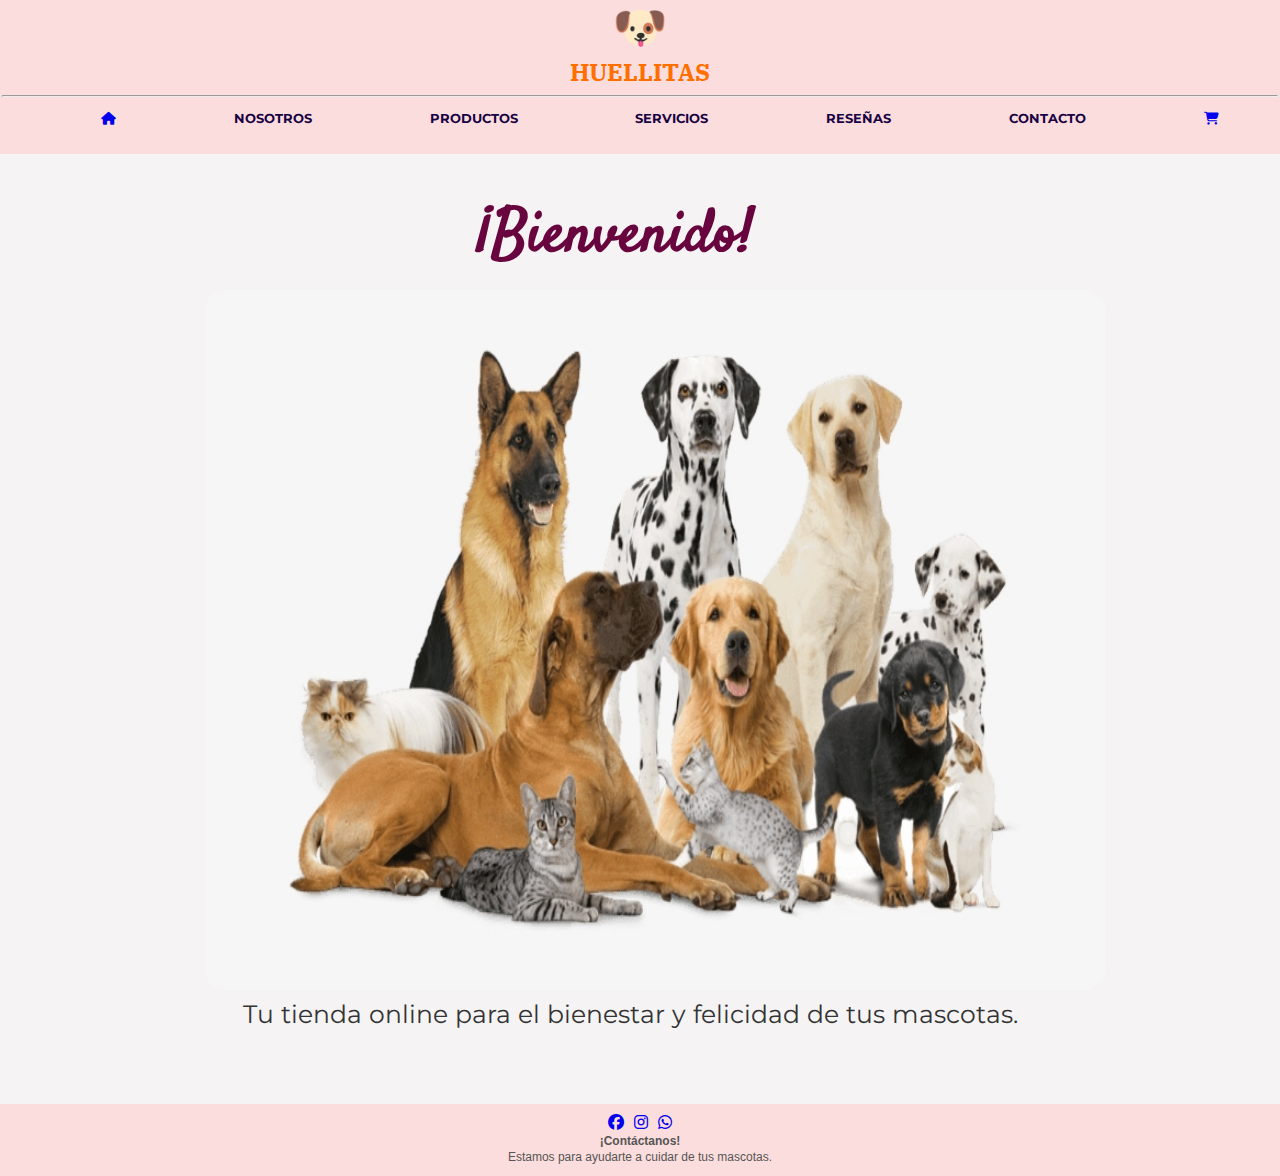
<file: index.html>
<!DOCTYPE html>
<html lang="es">
<head>
    <meta charset="UTF-8">
    <meta name="viewport" content="width=device-width, initial-scale=1.0">
    <link rel="stylesheet" href="styles.css">
    <link rel="preconnect" href="https://fonts.googleapis.com">
<link rel="preconnect" href="https://fonts.gstatic.com" crossorigin>
<link href="https://fonts.googleapis.com/css2?family=IBM+Plex+Serif:ital,wght@0,100;0,200;0,300;0,400;0,500;0,600;0,700;1,100;1,200;1,300;1,400;1,500;1,600;1,700&family=Montserrat:ital,wght@0,100..900;
1,100..900&family=Passion+One:wght@400;700;900&family=Permanent+Marker&family=Satisfy&display=swap" rel="stylesheet">
<link rel="stylesheet" href="https://cdnjs.cloudflare.com/ajax/libs/font-awesome/6.5.0/css/all.min.css">

    <title>Huellitas</title>
</head>
<body>
    <header>
        <img src="Imagen/logo1.jpg" alt="Logo" width="4%" class="imglogo">
        <h1 class="h1">HUELLITAS </h1>     
        <hr>
        <nav>  
       <ul class="nav-list"> 
         <li><a href="./index.html"><i class="fa-solid fa-house"></i></a></li>
          <li><a class="header_link" href="nosotros.html"><strong>NOSOTROS</strong></a></li>
          <li><a class="header_link" href="fakestore.html"><strong>PRODUCTOS</strong></a></li>
          <li> <a class="header_link" href="servicios.html"><strong>SERVICIOS</strong></a></li>
          <li><a class="header_link" href="reseñas.html"><strong>RESEÑAS</strong></a></li>
          <li> <a class="header_link" href="contacto.html"><strong>CONTACTO</strong></a></li>
          <!-- Inicio del li del carrito -->
                    <li>
                        <a href="#" id="icono-carrito" class="carrito-icono">
                            <i class="fa-solid fa-cart-shopping"></i>
                            <span id="contador-carrito" class="contador-carrito"></span>
                        </a>
                    </li>
                    <!-- Fin del li del carrito -->
       </ul>
    </nav>
    </header>
<main>
    <section>
    <h3 class="bienvenido"> ¡Bienvenido! </h3>
    <img src="Imagen/banner-mascotas.png" alt="Baner de mascotas" class="img-banner" >
    <p class="p1"> Tu tienda online para el bienestar y felicidad de tus mascotas.</p>
    </section>
  </main>
    <footer class="pet-footer">
    <div class="social-icons">
      <a href="https://www.facebook.com/"> <i class="fa-brands fa-facebook"></i></a>
      <a href="https://www.instagram.com/"><i class="fa-brands fa-instagram"></i></a>
      <a href="https://web.whatsapp.com/"><i class="fa-brands fa-whatsapp"></i></a>
       </div>
        <p class="footer-pet-p"><strong> ¡Contáctanos! </strong> </p>
        <p class="footer-pet-p"> Estamos para ayudarte a cuidar de tus mascotas. </p>
    </footer>
</body>
</html>
</file>
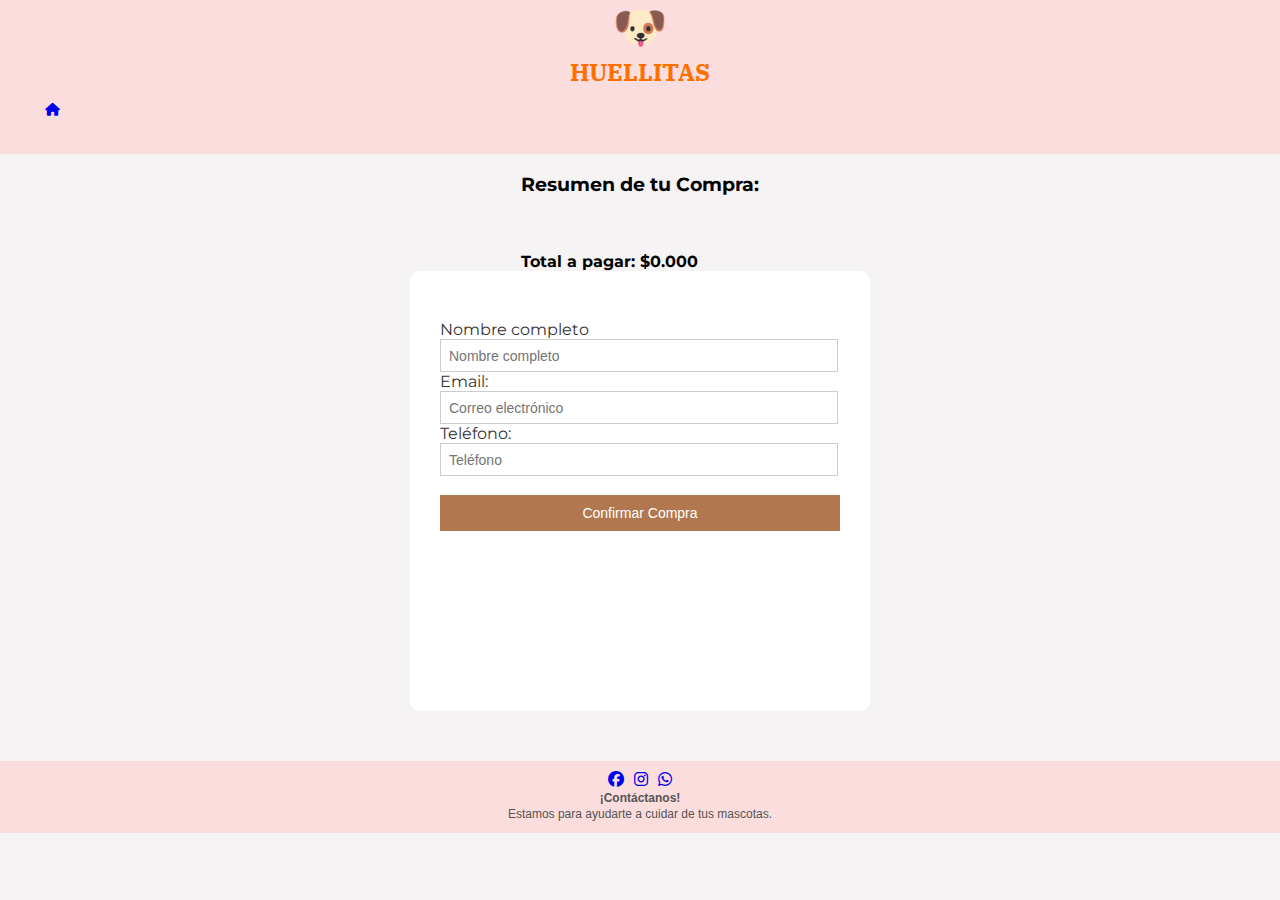
<file: compra.html>
<!DOCTYPE html>
<html lang="es">
<head>
    <meta charset="UTF-8">
    <meta name="viewport" content="width=device-width, initial-scale=1.0">
    <meta name="description" content="Pet Shop con alimentos, accesorios y juguetes para perros y gatos. Calidad, precios justos y envíos rápidos.">
    <meta name="keywords" content="pet shop, tienda de mascotas, alimentos para perros, accesorios para gatos, juguetes para mascotas, cuidado animal">
    <meta name="robots" content="index, follow">

    <link rel="stylesheet" href="styles.css">
    <link rel="preconnect" href="https://fonts.googleapis.com">
<link rel="preconnect" href="https://fonts.gstatic.com" crossorigin>
<link href="https://fonts.googleapis.com/css2?family=IBM+Plex+Serif:ital,wght@0,100;0,200;0,300;0,400;0,500;0,600;0,700;1,100;1,200;1,300;1,400;1,500;1,600;1,700&family=Montserrat:ital,wght@0,100..900;
1,100..900&family=Passion+One:wght@400;700;900&family=Permanent+Marker&family=Satisfy&display=swap" rel="stylesheet">
<link rel="stylesheet" href="https://cdnjs.cloudflare.com/ajax/libs/font-awesome/6.5.0/css/all.min.css">

    <title>Resumen de compra</title>
</head>

<body>
  
   <header>
        <img src="Imagen/logo1.jpg" alt="Logo" width="4%" class="imglogo">
        <h1 class="h1">HUELLITAS </h1>  
        <ul class="nav"> 
          <nav>
         <li><a href="./index.html"><i class="fa-solid fa-house"></i></a></li>   
         </nav>
    </header>
  

  <main class="compra">
    <section>
      <div id="detalle"></div>
    </section>
  </main>

  <form id="formulario" action="https://formspree.io/f/xkgrnjez" method="POST">
    <textarea id="carritoData" name="carrito" style="display:none;"></textarea>
    <textarea id="totalCarrito" name="total" style="display:none;"></textarea>
    <br >
    <label>Nombre completo</label>
    <input class="nombre" type="text" id="nombre" name="nombre" placeholder="Nombre completo" required>
    <label>Email:</label>
    <input class="email" type="email" id="contactoEmail" name="email" placeholder="Correo electrónico" required>
    <label>Teléfono:</label>
    <input class="telefono" type="tel" id="telefono" name="telefono" placeholder="Teléfono">
    <br><br>
    <button -type="submit" id="botonEnviar">Confirmar Compra</button>
  </form>


  <footer class="pet-footer">
    <div class="social-icons">
      <a href="https://www.facebook.com/"> <i class="fa-brands fa-facebook"></i></a>
      <a href="https://www.instagram.com/"><i class="fa-brands fa-instagram"></i></a>
      <a href="https://web.whatsapp.com/"><i class="fa-brands fa-whatsapp"></i></a>
       </div>
        <p class="footer-pet-p"><strong> ¡Contáctanos! </strong> </p>
        <p class="footer-pet-p"> Estamos para ayudarte a cuidar de tus mascotas. </p>
    </footer>

  <script src="compra.js"></script>

</body>

</html>
</file>
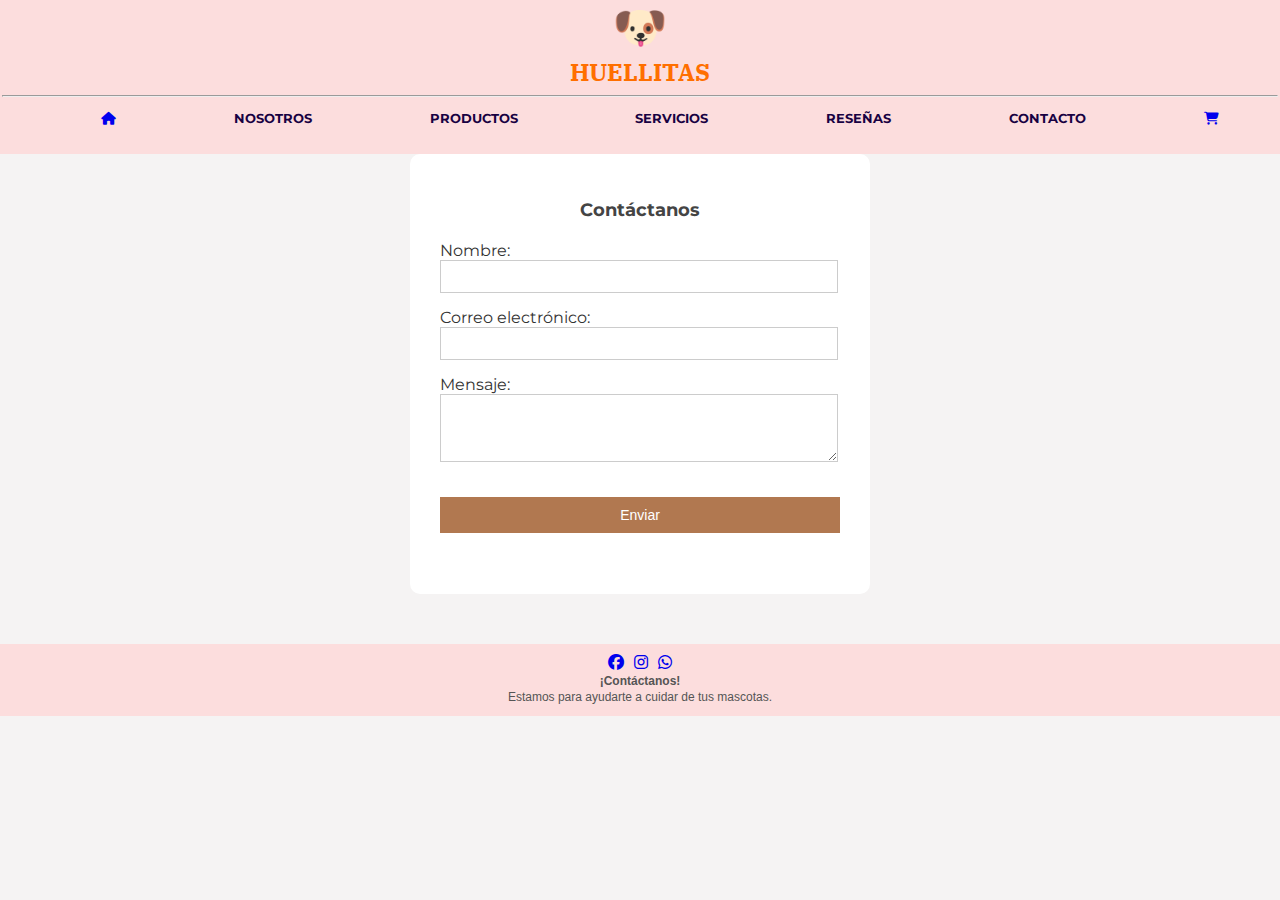
<file: contacto.html>
<!DOCTYPE html>
<html lang="en">
<head>
    <meta charset="UTF-8">
    <meta name="viewport" content="width=device-width, initial-scale=1.0">
    <meta name="description" content="Pet Shop con alimentos, accesorios y juguetes para perros y gatos. Calidad, precios justos y envíos rápidos.">
    <meta name="keywords" content="pet shop, tienda de mascotas, alimentos para perros, accesorios para gatos, juguetes para mascotas, cuidado animal">
    <meta name="robots" content="index, follow">
    <link rel="stylesheet" href="styles.css">
    <link rel="preconnect" href="https://fonts.googleapis.com">
<link rel="preconnect" href="https://fonts.gstatic.com" crossorigin>
<link href="https://fonts.googleapis.com/css2?family=IBM+Plex+Serif:ital,
wght@0,100;0,200;0,300;0,400;0,500;0,600;0,700;1,100;1,200;1,300;1,400;1,500;1,600;1,700&family=Montserrat:ital,
wght@0,100..900;1,100..900&display=swap" rel="stylesheet">
<link rel="stylesheet" href="https://cdnjs.cloudflare.com/ajax/libs/font-awesome/6.5.0/css/all.min.css">

    <title>Huellitas</title>
</head>
<body>
    <header>
        <img src="Imagen/logo1.jpg" alt="Logo" width="4%" class="imglogo">
        <h1 class="h1">HUELLITAS</h1>
<hr>
     <nav>  
       <ul class="nav-list"> 
         <li><a href="./index.html"><i class="fa-solid fa-house"></i></a></li>
         <li><a class="header_link" href="nosotros.html"><strong>NOSOTROS</strong></a></li>
          <li><a class="header_link" href="fakestore.html"><strong>PRODUCTOS</strong></a></li>
          <li> <a class="header_link" href="servicios.html"><strong>SERVICIOS</strong></a></li>
          <li><a class="header_link" href="reseñas.html"><strong>RESEÑAS</strong></a></li>
          <li> <a class="header_link" href="contacto.html"><strong>CONTACTO</strong></a></li>
          <!-- Inicio del li del carrito -->
                    <li>
                        <a href="#" id="icono-carrito" class="carrito-icono">
                            <i class="fa-solid fa-cart-shopping"></i>
                            <span id="contador-carrito" class="contador-carrito"></span>
                        </a>
                    </li>
                    <!-- Fin del li del carrito -->
       </ul>
    </nav>
    </header>

    <main>
      <section>
  <form action="https://formspree.io/f/xkgrnjez" method="post">
    <h2>Contáctanos</h2>
    <ul class="navlist">
      <li>
        <label for="nombre">Nombre:</label>
        <input class="nombre" type="text" id="nombre" name="nombre" required>
      </li>
      <li>
        <label for="email">Correo electrónico:</label>
        <input class="email" type="email" id="email" name="email" required>
      </li>
      <li>
        <label for="mensaje">Mensaje:</label>
        <textarea id="mensaje" name="mensaje" rows="4" cols="50"  required></textarea>
      </li>
    </ul>
    
    <button type="submit">Enviar</button>
  </form>
  </section>
</main>

<footer class="pet-footer">
    <div class="social-icons">
      <a href="https://www.facebook.com/"> <i class="fa-brands fa-facebook"></i></a>
      <a href="https://www.instagram.com/"><i class="fa-brands fa-instagram"></i></a>
      <a href="https://web.whatsapp.com/"><i class="fa-brands fa-whatsapp"></i></a>
       </div>
        <p class="footer-pet-p"><strong> ¡Contáctanos! </strong> </p>
        <p class="footer-pet-p"> Estamos para ayudarte a cuidar de tus mascotas. </p>
    </footer>

</body>
</html>
</file>
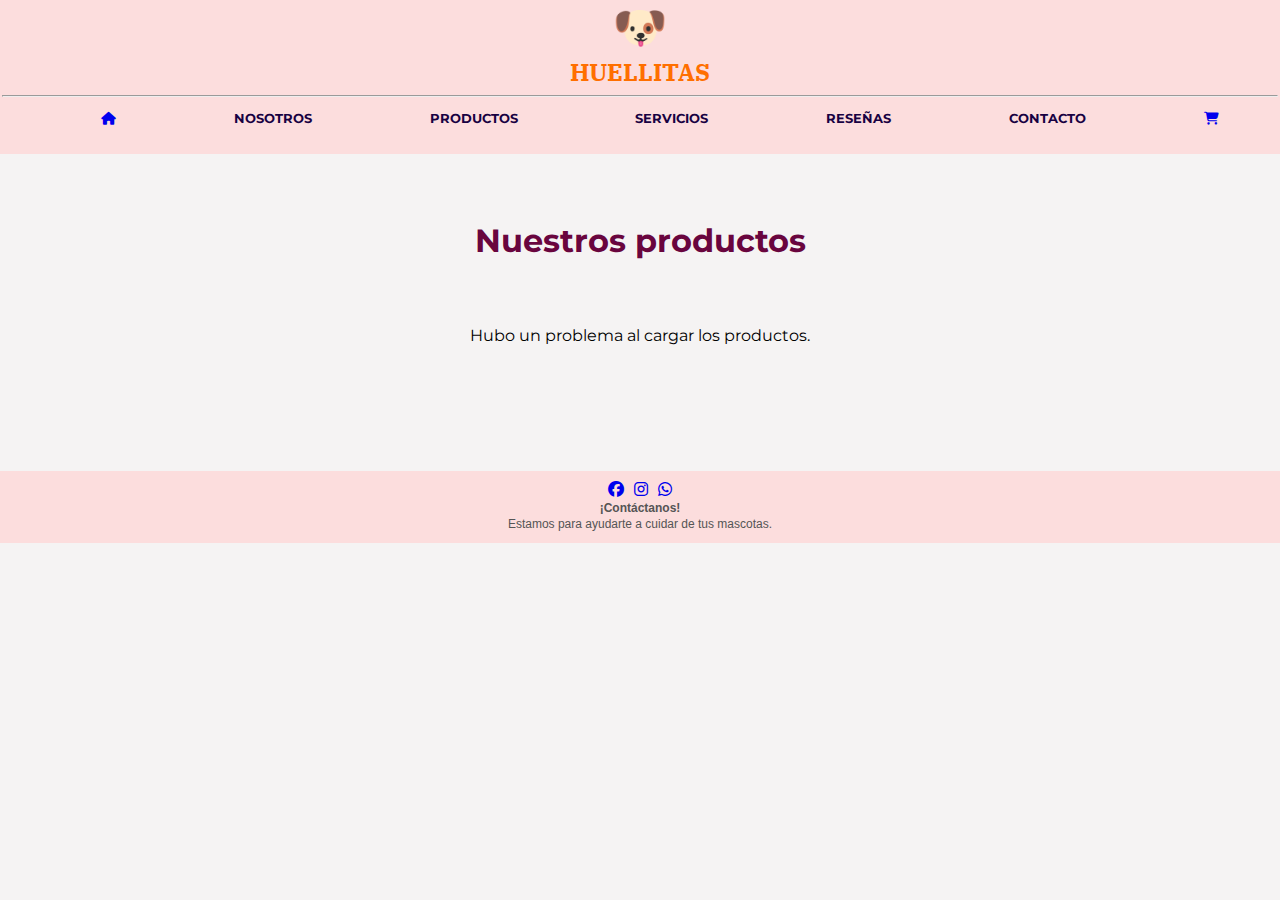
<file: fakestore.html>
<!DOCTYPE html>
<html lang="en">
<head>
    <meta charset="UTF-8">
    <meta name="viewport" content="width=device-width, initial-scale=1.0">
     <meta name="description" content="Pet Shop con alimentos, accesorios y juguetes para perros y gatos. Calidad, precios justos y envíos rápidos.">
    <meta name="keywords" content="pet shop, tienda de mascotas, alimentos para perros, accesorios para gatos, juguetes para mascotas, cuidado animal">
    <meta name="robots" content="index, follow">
    <link rel="stylesheet" href="styles.css">
    <link rel="preconnect" href="https://fonts.googleapis.com">
<link rel="preconnect" href="https://fonts.gstatic.com" crossorigin>
<link href="https://fonts.googleapis.com/css2?family=IBM+Plex+Serif:ital,
wght@0,100;0,200;0,300;0,400;0,500;0,600;0,700;1,100;1,200;1,300;1,400;1,500;1,600;1,700&family=Montserrat:ital,
wght@0,100..900;1,100..900&display=swap" rel="stylesheet">
<link rel="stylesheet" href="https://cdnjs.cloudflare.com/ajax/libs/font-awesome/6.5.0/css/all.min.css">
    <title>Huellitas</title>
</head>
<body>
    <header>
        <img src="Imagen/logo1.jpg" alt="Logo" width="4%" class="imglogo">
        <h1 class="h1">HUELLITAS</h1>
        
<hr>
        <nav>  
       <ul class="nav-list"> 
         <li><a href="./index.html"><i class="fa-solid fa-house"></i></a></li>
          <li><a class="header_link" href="nosotros.html"><strong>NOSOTROS</strong></a></li>
          <li><a class="header_link" href="fakestore.html"><strong>PRODUCTOS</strong></a></li>
          <li> <a class="header_link" href="servicios.html"><strong>SERVICIOS</strong></a></li>
          <li><a class="header_link" href="reseñas.html"><strong>RESEÑAS</strong></a></li>
          <li> <a class="header_link" href="contacto.html"><strong>CONTACTO</strong></a></li>
          <!-- Inicio del li del carrito -->
                    <li>
                        <a href="#" id="icono-carrito" class="carrito-icono">
                            <i class="fa-solid fa-cart-shopping"></i>
                            <span id="contador-carrito" class="contador-carrito"></span>
                        </a>
                    </li>
                    <!-- Fin del li del carrito -->
       </ul>
    </nav>
    </header>
<main>
<section class="reseñas">
  <h2 class="titulo-reseñas">Nuestros productos</h2>
    <div id="fakestore-container"></div>

    <!-- Modal del Carrito -->
    <div id="modal-carrito" class="modal">
        <div class="modal-contenido">
            <span class="cerrar-modal">&times;</span>
            <h2>Tu Carrito</h2>
            <div id="lista-carrito"></div>
            <div id="total-carrito">Total: $0.00</div>
            <div class="botones-carrito">
                <button id="vaciar-carrito">Vaciar Carrito</button>
                <button id="pagar">Pagar</button>
            </div>
        </div>
    </div>
</section>
</main>

    <!-- Inicio de tu Footer-->
<footer class="pet-footer">
    <div class="social-icons">
      <a href="https://www.facebook.com/"> <i class="fa-brands fa-facebook"></i></a>
      <a href="https://www.instagram.com/"><i class="fa-brands fa-instagram"></i></a>
      <a href="https://web.whatsapp.com/"><i class="fa-brands fa-whatsapp"></i></a>
       </div>
        <p class="footer-pet-p"><strong> ¡Contáctanos! </strong> </p>
        <p class="footer-pet-p"> Estamos para ayudarte a cuidar de tus mascotas. </p>
    </footer>
    <!-- Fin de tu Footer-->
    <script src="fakestore.js"></script> 
    <script src="https://cdn.jsdelivr.net/npm/bootstrap@5.3.6/dist/js/bootstrap.bundle.min.js"
        integrity="sha384-j1CDi7MgGQ12Z7Qab0qlWQ/Qqz24Gc6BM0thvEMVjHnfYGF0rmFCozFSxQBxwHKO"
        crossorigin="anonymous"></script>

</body>

</html>
</file>
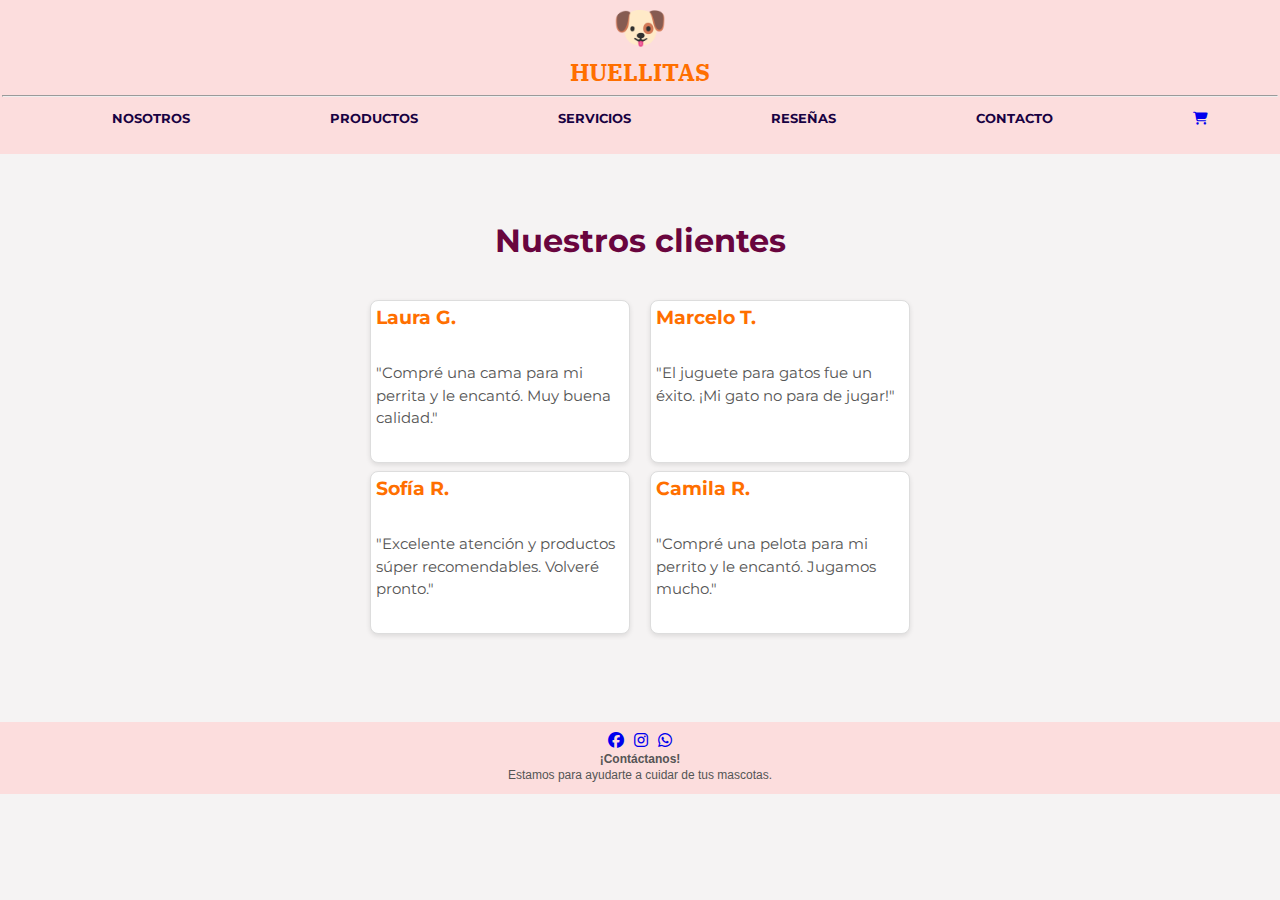
<file: reseñas.html>
<!DOCTYPE html>
<html lang="en">
<head>
    <meta charset="UTF-8">
    <meta name="viewport" content="width=device-width, initial-scale=1.0">
     <meta name="description" content="Pet Shop con alimentos, accesorios y juguetes para perros y gatos. Calidad, precios justos y envíos rápidos.">
    <meta name="keywords" content="pet shop, tienda de mascotas, alimentos para perros, accesorios para gatos, juguetes para mascotas, cuidado animal">
    <meta name="robots" content="index, follow">
    <link rel="stylesheet" href="styles.css">
    <link rel="preconnect" href="https://fonts.googleapis.com">
<link rel="preconnect" href="https://fonts.gstatic.com" crossorigin>
<link href="https://fonts.googleapis.com/css2?family=IBM+Plex+Serif:ital,
wght@0,100;0,200;0,300;0,400;0,500;0,600;0,700;1,100;1,200;1,300;1,400;1,500;1,600;1,700&family=Montserrat:ital,
wght@0,100..900;1,100..900&display=swap" rel="stylesheet">
<link rel="stylesheet" href="https://cdnjs.cloudflare.com/ajax/libs/font-awesome/6.5.0/css/all.min.css">
    <title>Huellitas</title>
</head>
<body>
    <header>
        <img src="Imagen/logo1.jpg" alt="Logo" width="4%" class="imglogo">
        <h1 class="h1">HUELLITAS</h1>
        
<hr>
        <nav>  
       <ul class="nav-list"> 
         <li><a class="header_link" href="nosotros.html"><strong>NOSOTROS</strong></a></li>
          <li><a class="header_link" href="fakestore.html"><strong>PRODUCTOS</strong></a></li>
          <li> <a class="header_link" href="servicios.html"><strong>SERVICIOS</strong></a></li>
          <li><a class="header_link" href="reseñas.html"><strong>RESEÑAS</strong></a></li>
          <li> <a class="header_link" href="contacto.html"><strong>CONTACTO</strong></a></li>
          <!-- Inicio del li del carrito -->
                    <li>
                        <a href="#" id="icono-carrito" class="carrito-icono">
                            <i class="fa-solid fa-cart-shopping"></i>
                            <span id="contador-carrito" class="contador-carrito"></span>
                        </a>
                    </li>
                    <!-- Fin del li del carrito -->
       </ul>
    </nav>
    </header>
<main>
<section class="reseñas">
  <h2 class="titulo-reseñas">Nuestros clientes</h2>
  <div class="reseñas-grid">
    <div class="card">
      <h3>Laura G.</h3>
      <p>"Compré una cama para mi perrita y le encantó. Muy buena calidad."</p>
    </div>
    <div class="card">
      <h3>Marcelo T.</h3>
      <p>"El juguete para gatos fue un éxito. ¡Mi gato no para de jugar!"</p>
    </div>
    <div class="card">
      <h3>Sofía R.</h3>
      <p>"Excelente atención y productos súper recomendables. Volveré pronto."</p>
    </div>
     <div class="card">
      <h3>Camila R.</h3>
      <p>"Compré una pelota para mi perrito y le encantó. Jugamos mucho."</p>
    </div>
  </div>
</section>
</main>

  <footer class="pet-footer">
    <div class="social-icons">
      <a href="https://www.facebook.com/"> <i class="fa-brands fa-facebook"></i></a>
      <a href="https://www.instagram.com/"><i class="fa-brands fa-instagram"></i></a>
      <a href="https://web.whatsapp.com/"><i class="fa-brands fa-whatsapp"></i></a>
       </div>
        <p class="footer-pet-p"><strong> ¡Contáctanos! </strong> </p>
        <p class="footer-pet-p"> Estamos para ayudarte a cuidar de tus mascotas. </p>
    </footer>
     
</body>
</html>
</file>
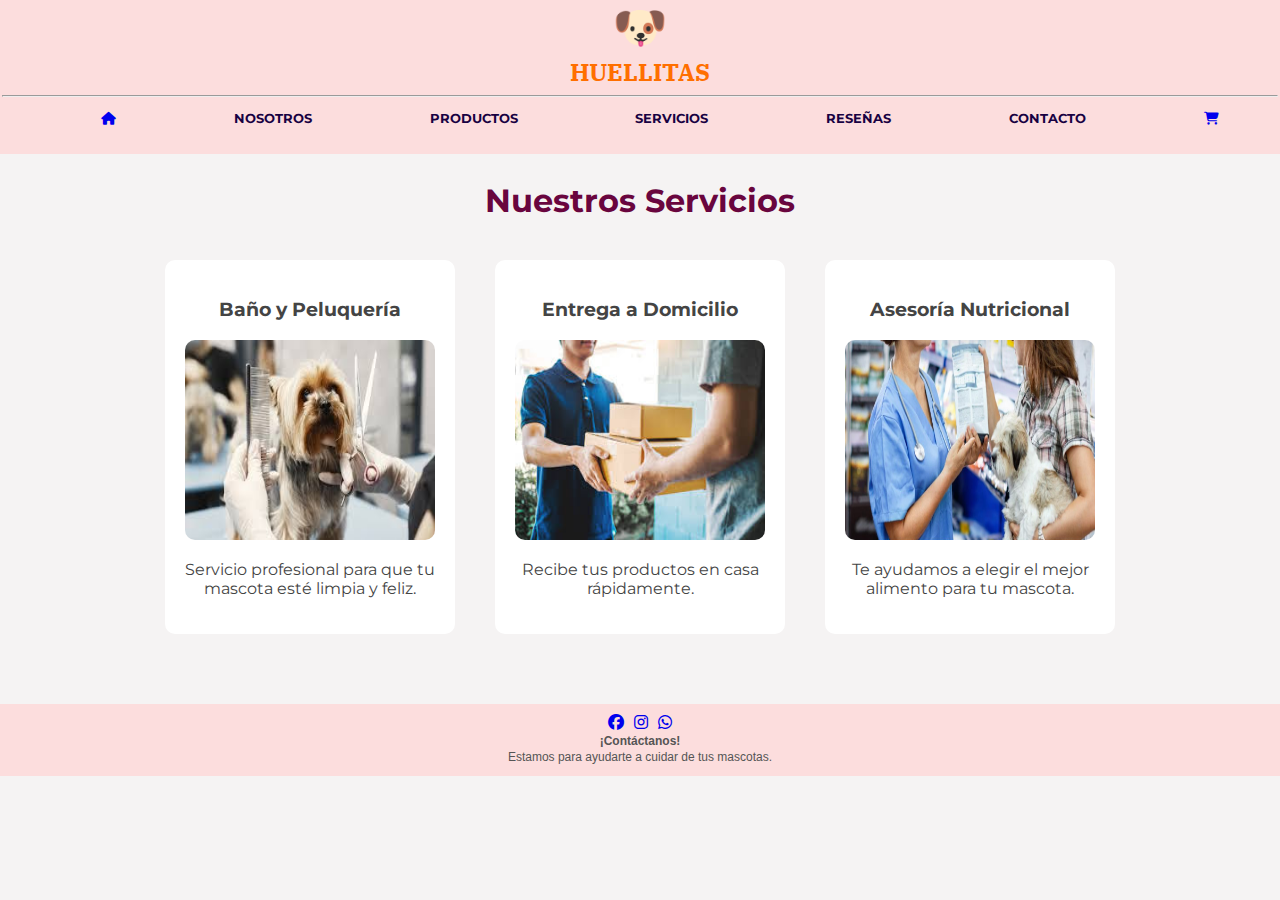
<file: servicios.html>
<!DOCTYPE html>
<html lang="en">
<head>
    <meta charset="UTF-8">
    <meta name="viewport" content="width=device-width, initial-scale=1.0">
     <meta name="description" content="Pet Shop con alimentos, accesorios y juguetes para perros y gatos. Calidad, precios justos y envíos rápidos.">
    <meta name="keywords" content="pet shop, tienda de mascotas, alimentos para perros, accesorios para gatos, juguetes para mascotas, cuidado animal">
    <meta name="robots" content="index, follow">
    <link rel="stylesheet" href="styles.css">
    <link rel="preconnect" href="https://fonts.googleapis.com">
<link rel="preconnect" href="https://fonts.gstatic.com" crossorigin>
<link href="https://fonts.googleapis.com/css2?family=IBM+Plex+Serif:ital,
wght@0,100;0,200;0,300;0,400;0,500;0,600;0,700;1,100;1,200;1,300;1,400;1,500;1,600;1,700&family=Montserrat:ital,
wght@0,100..900;1,100..900&display=swap" rel="stylesheet">
<link rel="stylesheet" href="https://cdnjs.cloudflare.com/ajax/libs/font-awesome/6.5.0/css/all.min.css">

    <title>Huellitas</title>
</head>
<body>
    <header>
        <img src="Imagen/logo1.jpg" alt="Logo" width="4%" class="imglogo">
        <h1 class="h1">HUELLITAS</h1>     
<hr>
         <nav>  
       <ul class="nav-list"> 
        <li><a href="./index.html"><i class="fa-solid fa-house"></i></a></li>
         <li><a class="header_link" href="nosotros.html"><strong>NOSOTROS</strong></a></li>
          <li><a class="header_link" href="fakestore.html"><strong>PRODUCTOS</strong></a></li>
          <li> <a class="header_link" href="servicios.html"><strong>SERVICIOS</strong></a></li>
          <li><a class="header_link" href="reseñas.html"><strong>RESEÑAS</strong></a></li>
          <li> <a class="header_link" href="contacto.html"><strong>CONTACTO</strong></a></li>
          <!-- Inicio del li del carrito -->
                    <li>
                        <a href="#" id="icono-carrito" class="carrito-icono">
                            <i class="fa-solid fa-cart-shopping"></i>
                            <span id="contador-carrito" class="contador-carrito"></span>
                        </a>
                    </li>
                    <!-- Fin del li del carrito -->
       </ul>
    </nav>
    </header>
<main>
<section>

<h2 class="titulo-servicio">Nuestros Servicios</h2>

<!--Servicio 1-->
<div class="servicio-pet">
<div class="servicio"> 
    <h3>Baño y Peluquería</h3>
<img src="Imagen/peluqueria.jpg" alt="Peluquería perro" width="300px">
 <p>Servicio profesional para que tu mascota esté limpia y feliz.</p>
</div>

<!--Servicio 2-->
<div class="servicio">
    <h3>Entrega a Domicilio</h3>
<img src="Imagen/domicilio.jpg" alt="Entrega a domicilio" width="300px" >
    <p>Recibe tus productos en casa rápidamente.</p>
</div>

<!--Servicio 3-->
<div class="servicio">
    <h3>Asesoría Nutricional</h3>
<img src="Imagen/nutricion.png" alt="Nutrición" width="300px" height="180px">
    <p>Te ayudamos a elegir el mejor alimento para tu mascota.</p>
</div>
</div>
</section>
</main>
    <footer class="pet-footer">
    <div class="social-icons">
      <a href="https://www.facebook.com/"> <i class="fa-brands fa-facebook"></i></a>
      <a href="https://www.instagram.com/"><i class="fa-brands fa-instagram"></i></a>
      <a href="https://web.whatsapp.com/"><i class="fa-brands fa-whatsapp"></i></a>
       </div>
        <p class="footer-pet-p"><strong> ¡Contáctanos! </strong> </p>
        <p class="footer-pet-p"> Estamos para ayudarte a cuidar de tus mascotas. </p>
    </footer>
    
</body>
</html>
</file>
<file: styles.css>
body {
    background-color:#f5f3f3 ;
    font-family: 'Montserrat', sans-serif;
    height: 100%;
    margin: 0%;
    padding: 0%;
}

header {
    position:sticky;
    top:0%;
    height: 150px;
    background-color:#fcdddd;
    text-align: center;
    padding: 2px;
    font-size: 13px;
  };

.imglogo {
    margin-bottom: 0;
    padding: 0;
    
}
h1{
    font-family: "IBM Plex Serif", serif;
    font-size: 20px;
    margin: 0;
    padding: 0;
    color: #FF6F00;
}
.nav {
  list-style: none;
  text-align: left;
}

.nav-list { list-style: none;
    text-decoration: none;
     flex-wrap: wrap;
     display: flex;
     justify-content: space-around;
     
}

.header_link {
text-decoration: none;
color: #180142;
}
.navlist{
    list-style: none;
    flex-direction: column;
    display: flex;

}

.pet-footer {
  background-color: #fcdddd;
  padding: 10px ;
  text-align: center;
  font-family: 'Segoe UI', Tahoma, Geneva, Verdana, sans-serif;
  margin-top: 50px;
}
.footer-pet-p {
  margin: 2px ;
  color: #555;
  font-size: 12px;
}

a{
    margin:3px;
}


/*css para inicio*/

.bienvenido{
  font-family:"Satisfy", serif ;
  color:#69053e;
  font-size: 90px;
  text-align: center;
  margin-right: 200px ;
  margin-top: 40px;
  margin-bottom: 10px;
}
.p1 {
  font-family:"Montserrat",serif;
  font-size: 25px;
  text-align: center;
  margin-right: 170px;
  margin-top: 5px;
  color: #333;
}
 .img-banner {
    width: 1000px;
    height: 700px;
    margin-right: 170px;
    border-radius: 20px;
  }


/*css para nosotros*/

.titulo-nosotros{
  color: #69053e;
  font-size: 40px;
}
.nosotros-grid {
  display: grid;
  grid-template-columns:repeat(auto-fit, minmax(250px, 1fr));
  gap: 30px;
  padding: 20px 40px;
  align-items: center;
  margin-top: 10px;
}

.texto-nosotros {
  font-size: 18px;
  color: #555;
  text-align: justify;
}

.visual-nosotros {
  display: flex;
  flex-direction: column;
  gap: 20px;
  align-items: center;
}

.visual-nosotros video{
  max-width: 100%;
  border-radius: 10px;
}

.visual-nosotros img {
  max-width: 100%;
  border-radius: 10px;
}
/*css para PRODUCTOS*/

.productos-contenedor{
  display: flex;
  justify-content: space-around;
  flex-wrap:wrap ;
  align-items: stretch;
  text-align: center;
  color:#555;
  box-shadow: #69053e;

}
.titulo-prod{
  color: #69053e;
  font-size: 32px;
}

.producto{
  background-color: #fff;
  border-radius: 10px;
  padding: 15px;
  margin: 20px;
  width: 250px;
}
.producto:hover {
  transform: translateY(-6px); 
}
/**css para reseñas**/
/* Sección Reseñas */

.reseñas {
  padding: 100px ;
  max-width: 1200px;
  margin: auto;
}

.titulo-reseñas {
  text-align: center;
  font-size: 32px;
  color: #69053e;
  margin-bottom: 30px;
}

.reseñas-grid {
  display: grid;
  grid-template-columns: repeat(auto-fit, minmax(200px, 1fr));
  gap: 20px;
  padding: 10px;
}

.card {
  background-color: white;
  padding: 20px;
  border: 1px solid #ddd;
  box-shadow: 0 4px 6px rgba(0,0,0,0.1);
  transition: transform 0.3s ease, box-shadow 0.3s ease;
  border-radius: 10px;
  color: #555;
}

.card:hover {
  transform: translateY(-5px);
  box-shadow: 0 8px 12px rgba(0,0,0,0.15);
}

.card h3 {
  color: #FF6F00;
  margin-top: 0;
}

.card p {
  font-size: 15px;
  line-height: 1.5;
}

/*css para Servicios*/
.servicio-pet{
  display: flex;
  justify-content: space-around;
  flex-wrap:wrap ;
  align-items: stretch;
  text-align: center;
  color: #444;
}

.titulo-servicio{
  color: #69053e;
  font-size: 32px;
}

.servicio{
  background-color: #fff;
    border-radius: 10px;
    padding: 20px;
    margin: 20px;
    width: 280px;
}

.servicio img {
  border-radius: 10px;
  width: 250px;
  height: 200px;
  margin-right: 50px;
}

/*css para formulario*/

main {
  display: flex;
  justify-content: center;
}

form {
  background-color: #ffffff;
  padding: 20px ;
  border: 5px;
  width: 400px;
  height: 380px;
  margin-top: 30px;
  border-radius: 10px;
}

h2 {
  text-align: center;
  color: #444;
  margin-bottom: 20px;
  font-size: 20px;
}

.navlist {
  list-style: none;
  padding: 0;
}

.navlist li {
  margin-bottom: 15px;
}

label {
  margin-bottom: 6px;
  color: #333;
}

.nombre{
  width: 380px;
  height: 15px;
  padding: 8px ;
  border: 1px solid #ccc;
  font-size: 14px;
  

}
.telefono{
  width: 380px;
  height: 15px;
  padding: 8px ;
  border: 1px solid #ccc;
  font-size: 14px;
  

}
.email{
 width: 380px;
  height: 15px;
  padding: 8px ;
  border: 1px solid #ccc;
  font-size: 14px;
}
textarea {
  
  width: 380px;
  height: 50px;
  padding: 8px ;
  border: 1px solid #ccc;
  font-size: 14px;
}

button {
  width: 100%;
  padding: 10px;
  background-color: #B17850;
  color: white;
  border: none;
  font-size: 16px;
}

/*
Estilo para Fakestore con el Botón Comprar en aling buttom
*/

#fakestore-container {
  display: grid;
  grid-template-columns: repeat(auto-fill, minmax(250px, 1fr));
  gap: 20px;
  padding: 20px;
}

/* Estilos para cada tarjeta */
.card {
  display: flex; 
  flex-direction: column; /* aplica los elementos verticalmente */
  border: 1px solid #ddd;
  border-radius: 8px;
  padding: 5px;
  height: 100%; /* Asegura que todas las tarjetas tengan la misma altura */
  box-shadow: 0 2px 5px rgba(0,0,0,0.1);
  transition: transform 0.3s ease;
}

.card:hover {
  transform: translateY(-5px);
}

/* Estilos para la imagen del producto */
.card img {
  width: 100%;
  height: 200px;
  object-fit: contain;
  margin-bottom: 15px;
  background: #f8f8f8;
  border-radius: 5px 5px 0 0;
}

/* Estilos para el título del producto */
.card-content h3 {
  font-size: 1rem;
  margin: 0 0 10px 0;
  color: #333;
}

/* Estilos para el precio */
.card-content p {
  font-size: 1.1rem;
  color: #2a5d34;
  font-weight: bold;
  margin: 0;
}

/* Estilos para el contenido de la tarjeta */
.card-content {
  flex-grow: 1; /* Hace que este elemento ocupe todo el espacio disponible */
  margin-bottom: 10px;
  padding: 0 10px;
}

/* Estilos para el botón de compra */
.comprar-btn {
  background-color: #4CAF50;
  color: white;
  border: none;
  padding: 10px 15px;
  border-radius: 4px;
  cursor: pointer;
  margin-top: auto; /* empuja el botón hacia la parte inferior */
  transition: background-color 0.3s;
  width: calc(100% - 10px);
  margin: 10px 5px;
  font-weight: bold;
}

.comprar-btn:hover {
  background-color: #45a049;
}

/* Estilos para el modal del carrito */
.modal {
  display: none;
  position: fixed;
  z-index: 1000;
  left: 0;
  top: 0;
  width: 100%;
  height: 100%;
  background-color: rgba(0, 0, 0, 0.5);
}

.modal-contenido {
  background-color: #f8f8f8;
  margin: 10% auto;
  padding: 20px;
  border-radius: 8px;
  width: 80%;
  max-width: 600px;
  box-shadow: 0 4px 8px rgba(0, 0, 0, 0.2);
  animation: modalopen 0.3s;
}

@keyframes modalopen {
  from {opacity: 0; transform: translateY(-50px)}
  to {opacity: 1; transform: translateY(0)}
}

.cerrar-modal {
  color: #aaa;
  float: right;
  font-size: 28px;
  font-weight: bold;
  cursor: pointer;
}

.cerrar-modal:hover {
  color: #333;
}

.modal-contenido h2 {
  color: #2a5d34;
  margin-top: 0;
  border-bottom: 1px solid #ddd;
  padding-bottom: 10px;
}

#lista-carrito {
  max-height: 300px;
  overflow-y: auto;
  margin: 20px 0;
}

.item-carrito {
  display: flex;
  justify-content: space-between;
  padding: 10px;
  border-bottom: 1px solid #eee;
  align-items: center;
}

.item-carrito span:first-child {
  flex: 2;
}

.item-carrito span:last-child {
  flex: 1;
  text-align: right;
  font-weight: bold;
  color: #2a5d34;
}

#total-carrito {
  font-size: 1.2rem;
  font-weight: bold;
  text-align: right;
  padding: 10px;
  background-color: #e9f5eb;
  border-radius: 4px;
  margin: 10px 0;
}

.botones-carrito {
  display: flex;
  justify-content: space-between;
  gap: 10px;
}

.botones-carrito button {
  flex: 1;
  padding: 10px;
  border: none;
  border-radius: 4px;
  cursor: pointer;
  font-weight: bold;
  transition: background-color 0.3s;
}

#vaciar-carrito {
  background-color: #f44336;
  color: white;
}

#vaciar-carrito:hover {
  background-color: #d32f2f;
}

#pagar {
  background-color: #4CAF50;
  color: white;
}

#pagar:hover {
  background-color: #388e3c;
}

/* Estilos para el contador del carrito */
.contador-carrito {
  display: none;
  position: absolute;
  top: -8px;
  right: -8px;
  background-color: #f44336;
  color: white;
  border-radius: 50%;
  width: 20px;
  height: 20px;
  font-size: 12px;
  align-items: center;
  justify-content: center;
}

.carrito-icono {
  position: relative;
}


/* Media para todas las pantallas*/
/* Celulares (hasta 600px) puse esos valore porque con el otro no se podia adaptar bien al tamaño de la pag */ 
@media (min-width: 381px) and (max-width: 480px)  {

  header {
    height: auto;
    padding: 10px;
  }

  .imglogo {
    width: 14%;
  }

  .h1 {
    font-size: 18px;
  }

  .nav-list {
    flex-direction: column;
    align-items: center;
    margin-right: 30px; 
    gap: 10px; 
  }

  .bienvenido {
    font-size: 36px;
    margin: 10px;
    text-align: center;
  }

  .img-banner {
    width: 90%;
    margin: auto;
    display: block;
    height: auto;
  }

  .p1 {
    margin: 10px auto;
    padding: 10px;
    max-width: 90%;
    text-align: center;
  }

  .nosotros-contenido {
    font-size: 16px;
    margin: 10px;
  }

  .titulo-nosotros,
  .titulo-prod,
  .titulo-servicio {
    font-size: 26px;
    text-align: center;
  }

  .productos-contenedor,
  .servicio-pet {
    flex-direction: column;
    align-items: center;
  }
 .servicio img {
  width: 100%;
  height: auto;
  max-width: 360px; 
}
  .producto,
  .servicio {
    width: 90%;
    margin: 10px;
  }

  .video {
  flex-direction: column;
  align-items: center;
  width: 100%;
}
  .reseñas {
    padding: 20px 10px;
  }

  .titulo-reseñas {
    font-size: 24px;
    text-align: center;
  }

  .reseñas-grid {
    grid-template-columns: 1fr;
    gap: 15px;
  }

  .card {
    padding: 15px;
    font-size: 14px;
  }
}
form {
  padding: 30px;
  margin: 0 auto;
  width: 90%;
}

  h2 {
    font-size: 18px;
  }

  button {
    font-size: 14px;
  }

 


/* Tabletas (481px a 768px) */
@media (max-width: 768px) {

  .imglogo {
    width: 10%;
  }

  .h1 {
    font-size: 20px;
  }

  .nav-list {
    flex-wrap: wrap;
    justify-content: center;
    gap: 10px;
  }

  .bienvenido {
    font-size: 48px;
    text-align: center;
    margin: 20px;
  }

  .img-banner {
    width: 90%;
    height: auto;
    display: block;
    margin: auto;
  }

  .p1 {
    font-size: 20px;
    padding: 0 20px;
    text-align: center;
  }

  .nosotros-contenido {
    font-size: 18px;
    margin: 20px;
  }

  .productos-contenedor,
  .servicio-pet {
    flex-direction: column;
    align-items: center;
  }

  .producto,
  .servicio {
    width: 80%;
    margin: 15px;
  }
  .visual-nosotros img{
    width: 130px;
    height: 130px;
    margin-bottom: 40px;
  }
  .visual-nosotros video {
    height:100px
  }
  .titulo-reseñas {
    font-size: 28px;
  }

  .reseñas-grid {
    grid-template-columns: repeat(auto-fit, minmax(220px, 1fr));
    gap: 18px;
  }

  .card {
    padding: 18px;
  }


  form {
    width: 80%;
    height: auto;
  }

  .nombre, .telefono, .email, textarea {
    width: 100%;
  }

  button {
    font-size: 15px;
  }
}


/* Escritorio (769px en adelante) */
@media (min-width: 750px)  {

  .imglogo {
    width: 4%;
  }

  .h1 {
    font-size: 24px;
  }

  .bienvenido {
    font-size: 60px;
    margin-left: 150px;
  }

  .img-banner {
    width: 900px;
    height: 700px;
    margin-left: 200px;
  }

  .p1 {
    font-size: 25px;
    margin-left: 150px;
  }

  .nosotros-contenido {
    font-size: 20px;
    margin-left: 40px;
    margin-right: 60px;
  }

  .productos-contenedor,
  .servicio-pet {
    flex-direction: row;
    justify-content: space-around;
  }

  .producto,
  .servicio {
    width: 250px;
  }

  .video {
    flex-direction: row;
    justify-content: space-around;
  }
 .reseñas {
    padding: 40px 60px;
  }

  .titulo-reseñas {
    font-size: 32px;
  }

  .reseñas-grid {
    gap: 20px;
  }

  .card {
    max-width: 100%;
  }

  form {
    width: 400px;
    height: 380px;
  }
}
</file>
